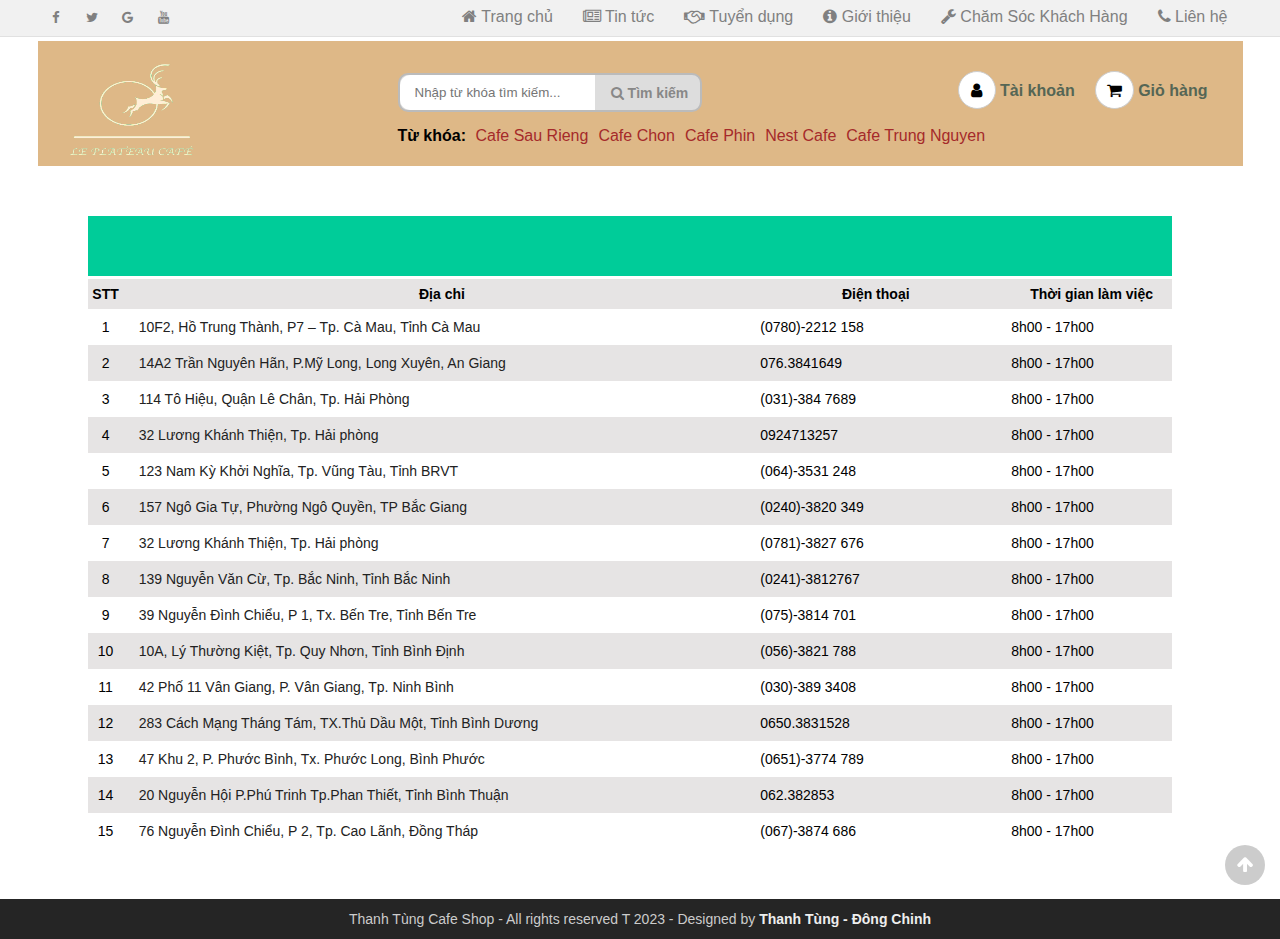
<file: Chamsockhachhang.html>
<!DOCTYPE html>
<html lang="vi">

<head>
    <meta charset="UTF-8">
    <meta name="viewport" content="width=device-width, initial-scale=1.0">
    <meta http-equiv="X-UA-Compatible" content="ie=edge">
    <title>Chăm sóc Khách Hàng - Thanh Tùng</title>
    <link rel="shortcut icon" href="img/favicon.ico" />

    <!-- Load font awesome icons -->
    <link rel="stylesheet" href="https://cdnjs.cloudflare.com/ajax/libs/font-awesome/4.7.0/css/font-awesome.min.css"
        crossorigin="anonymous">

    <!-- our files -->
    <!-- css -->
    <link rel="stylesheet" href="css/style.css">
    <link rel="stylesheet" href="css/topnav.css">
    <link rel="stylesheet" href="css/header.css">
    <link rel="stylesheet" href="css/taikhoan.css">
    <link rel="stylesheet" href="css/footer.css">
    <link rel="stylesheet" href="css/baohanh.css">
    <!-- js -->
    <script src="data/products.js"></script>
    <script src="js/dungchung.js"></script>

    <script>
        window.onload = function () {
            khoiTao();
            // thêm tags (từ khóa) vào khung tìm kiếm
            var tags = ["Cafe Sau Rieng", "Cafe Chon", "Cafe Phin", "Nest Cafe", "Cafe Trung Nguyen"];
            for (var t of tags) addTags(t, "index.html?search=" + t);
        }
    </script>
</head>

<body>

    <script>addTopNav();</script>

    <section style="min-height: 85vh">
        <script>addHeader();</script>

        <table>
            <tr>
                <td colspan="4" class="header-table">
                    <marquee behavior="scroll" direction=left>Các Trung Tâm Nhận Phản Ánh Từ Khách Hàng</marquee>
                </td>
            </tr>
            <tr>
                <th class="col1">STT</th>
                <th class="col2">Địa chỉ</th>
                <th class="col3">Điện thoại</th>
                <th class="col4">Thời gian làm việc</th>
            </tr>

            <script>
                var trungtam = [
                    ["10F2, Hồ Trung Thành, P7 – Tp. Cà Mau, Tỉnh Cà Mau", "(0780)-2212 158", "8h00 - 17h00"],
                    ["14A2 Trần Nguyên Hãn, P.Mỹ Long, Long Xuyên, An Giang", "076.3841649", "8h00 - 17h00"],
                    ["114 Tô Hiệu, Quận Lê Chân, Tp. Hải Phòng", "(031)-384 7689", "8h00 - 17h00"],
                    ["32 Lương Khánh Thiện, Tp. Hải phòng", "0924713257", "8h00 - 17h00"],
                    ["123 Nam Kỳ Khởi Nghĩa, Tp. Vũng Tàu, Tỉnh BRVT", "(064)-3531 248", "8h00 - 17h00"],
                    ["157 Ngô Gia Tự, Phường Ngô Quyền, TP Bắc Giang", "(0240)-3820 349", "8h00 - 17h00"],
                    ["32 Lương Khánh Thiện, Tp. Hải phòng", "(0781)-3827 676", "8h00 - 17h00"],
                    ["139 Nguyễn Văn Cừ, Tp. Bắc Ninh, Tỉnh Bắc Ninh", "(0241)-3812767", "8h00 - 17h00"],
                    ["39 Nguyễn Đình Chiểu, P 1, Tx. Bến Tre, Tỉnh Bến Tre", "(075)-3814 701", "8h00 - 17h00"],
                    ["10A, Lý Thường Kiệt, Tp. Quy Nhơn, Tỉnh Bình Định", "(056)-3821 788", "8h00 - 17h00"],
                    ["42 Phố 11 Vân Giang, P. Vân Giang, Tp. Ninh Bình", "(030)-389 3408", "8h00 - 17h00"],
                    ["283 Cách Mạng Tháng Tám, TX.Thủ Dầu Một, Tỉnh Bình Dương", "0650.3831528", "8h00 - 17h00"],
                    ["47 Khu 2, P. Phước Bình, Tx. Phước Long, Bình Phước", "(0651)-3774 789", "8h00 - 17h00"],
                    ["20 Nguyễn Hội P.Phú Trinh Tp.Phan Thiết, Tỉnh Bình Thuận", "062.382853", "8h00 - 17h00"],
                    ["76 Nguyễn Đình Chiểu, P 2, Tp. Cao Lãnh, Đồng Tháp", "(067)-3874 686", "8h00 - 17h00"]
                ]

                for (var i = 0; i < trungtam.length; i++) {
                    var link = 'https://maps.google.com/maps?q=' + trungtam[i][0];
                    document.write(`
                        <tr>
                            <td class="col1">` + (i + 1) + `</td>
                            <td class="col2"> 
                                <a href="`+ link + `" target="_blank" title="Xem bản đồ">
                                    ` + trungtam[i][0] + `
                                </a>
                            </td>
                            <td class="col3">` + trungtam[i][1] + `</td>
                            <td class="col4">` + trungtam[i][2] + `</td>
                        </tr>
                    `)
                }
            </script>
        </table>

    </section>

    <script>addContainTaiKhoan(); </script>

    <div class="footer">
        <script>addFooter();</script>
    </div>

    <i class="fa fa-arrow-up" id="goto-top-page" onclick="gotoTop()"></i>

</body>

</html>
</file>
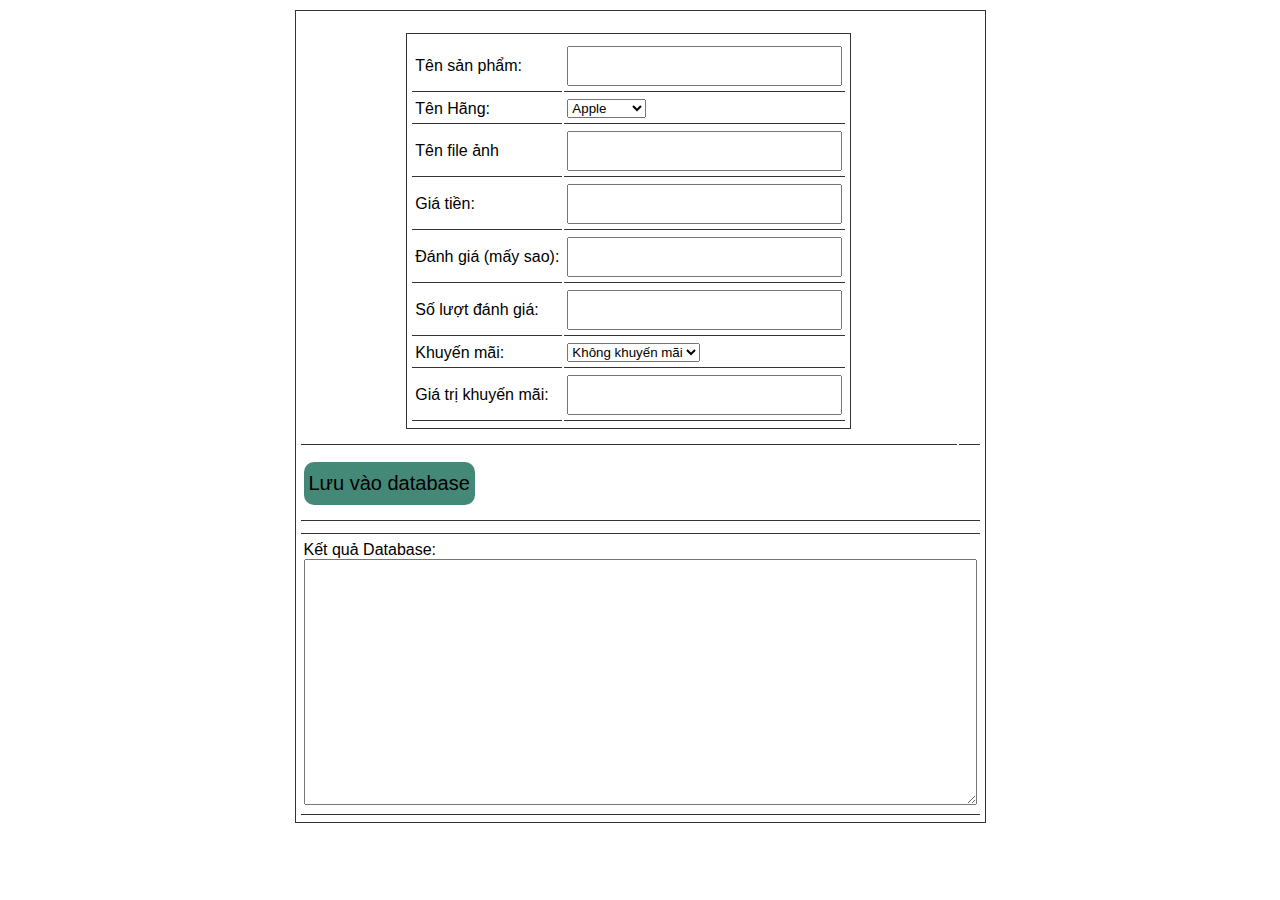
<file: createProductJson.html>
<!DOCTYPE html>
<html lang="en">

<head>
	<meta charset="UTF-8">
	<meta name="viewport" content="width=device-width, initial-scale=1.0">
	<title>Create Product code</title>

	<!-- Load font awesome icons -->
	<link rel="stylesheet" href="https://cdnjs.cloudflare.com/ajax/libs/font-awesome/4.7.0/css/font-awesome.min.css"
	 crossorigin="anonymous">
	<link rel="stylesheet" type="text/css" href="css/style.css">
	<link rel="stylesheet" href="css/header.css">
	<link rel="stylesheet" type="text/css" href="css/home_products.css">

	<script src="data/products.js"></script>
	<script src="js/classes.js"></script>
	<script src="js/dungchung.js"></script>

	<style>
		* { 
			outline: none; 
			font-family: sans-serif; 
		}
		
		table {
			padding: 5px 3px;
			border : 1px solid #333;
			margin: 10px auto;
		}
		td {
			padding: 5px 3px;
			border-bottom: 1pt solid #333;
		}
		input {
			padding: 5px 3px;
			height: 26px;
			font-size: 20px;
		}
		button {
			border-radius: 10px;
			margin: 10px auto;
			font-size: 20px;
			padding: 10px 5px;
			border: none;
			cursor: pointer;
			background: #487;
		}
		button:hover {
			background: #4a7;
		}
		textarea {
			padding: 5px 3px;
			font-size: 16px;
		}
		.homeproduct li {
			width: 250px;
		}
	</style>

	<script>
		// Thêm sản phẩm vào trang
		function addProduct(p, id) {
			promo = new Promo(p.promo.name, p.promo.value); // class Promo
			product = new Product(p.img, p.name, p.price, p.star, p.rateCount, promo); // Class product
			addToWeb(product, id);
		}
		function getResult() {
			var name = document.getElementById('name').value;
			var company = document.getElementById('company').value;
			var img = document.getElementById('img').value;
			var price = document.getElementById('price').value;
			var star = document.getElementById('star').value || 0;
			var rateCount = document.getElementById('rateCount').value || 0;
			var promoName = document.getElementById('promoName').value;
			var promoValue = document.getElementById('promoValue').value;

			if(img.indexOf('http') < 0) {
				img = "img/products/"+ img;	
			}
return {
	"name": name,
	"company": company,
	"img": img,
	"price": price,
	"star": star,
	"rateCount": rateCount,
	"promo": {
		"name": promoName,
		"value": promoValue
	}
};
		}

		function saveToDatabase() {
			var r = getResult();
			if(!r.name || !r.price) {
				alert('Chưa nhập tên hoặc giá tiền');
				return;
			}

			addProduct(r, 'products');
			var textarea = document.getElementById('t_a');
			if(textarea.innerHTML == '')
				textarea.innerHTML += JSON.stringify(r, null, "\t");
			else textarea.innerHTML += ',\n'+JSON.stringify(r, null, "\t");
		}

		function valueChange() {
			document.getElementById('live').innerHTML = '';
			addProduct(getResult(), 'live');
		}

		window.onload = function() {
			var inp = document.getElementsByTagName('input');
			for(var i = 0; i < inp.length; i++) {
				inp[i].onkeyup = valueChange;
			}
			document.getElementById('company').onchange = valueChange;
		}
	</script>

</head>

<body>
	<table>
		<tr>
			<td>
				<table cellpadding="7">
					<tr>
						<td>Tên sản phẩm:</td>
						<td><input id="name" type="text" onchange=""></td>
					</tr>
					<tr>
						<td>Tên Hãng:</td>
						<td>
							<select name="" id="company">
								<option value="Apple">Apple</option>
								<option value="Samsung">Samsung</option>
								<option value="Oppo">Oppo</option>
								<option value="Nokia">Nokia</option>
								<option value="Huawei">Huawei</option>
								<option value="Xiaomi">Xiaomi</option>
								<option value="Realme">Realme</option>
								<option value="Vivo">Vivo</option>
								<option value="Philips">Philips</option>
								<option value="Mobell">Mobell</option>
								<option value="Mobiistar">Mobiistar</option>
								<option value="Itel">Itel</option>
								<option value="Coolpad">Coolpad</option>
								<option value="HTC">HTC</option>
								<option value="Motorola">Motorola</option>
							</select>
						</td>
					</tr>
					<tr>
						<td>Tên file ảnh</td>
						<td><input id="img" type="text"></td>
					</tr>
					<tr>
						<td>Giá tiền:</td>
						<td><input id="price" type="text"></td>
					</tr>
					<tr>
						<td>Đánh giá (mấy sao):</td>
						<td><input id="star" type="text"></td>
					</tr>
					<tr>
						<td>Số lượt đánh giá:</td>
						<td><input id="rateCount" type="text"></td>
					</tr>
					<tr>
						<td>Khuyến mãi:</td>
						<td>
							<select name="km" id="promoName" onchange="valueChange()">
								<option value="">Không khuyến mãi</option>
								<option value="tragop">Trả góp</option>
								<option value="giamgia">Giảm giá</option>
								<option value="moiramat">Mới ra mắt</option>
								<option value="giareonline">Giá rẻ online</option>
							</select>

						</td>
					</tr>
					<tr>
						<td>Giá trị khuyến mãi:</td>
						<td><input id="promoValue" type="text"></td>
					</tr>
				</table>
			</td>

			<td>
				<ul class="homeproduct group flexContain" id="live"></ul>
			</td>
		</tr>
		<tr>
			<td colspan="2">
				<button onclick="saveToDatabase()">Lưu vào database</button>
			</td>
		</tr>
		<tr>
			<td colspan="2">
				<ul class="homeproduct" id="products"></ul>
			</td>
		</tr>
		<tr>
			<td colspan="2">
				<p>Kết quả Database:</p>
				<textarea rows="13" cols="70" id="t_a"></textarea>
			</td>
		</tr>
	</table>

</body>

</html>
</file>
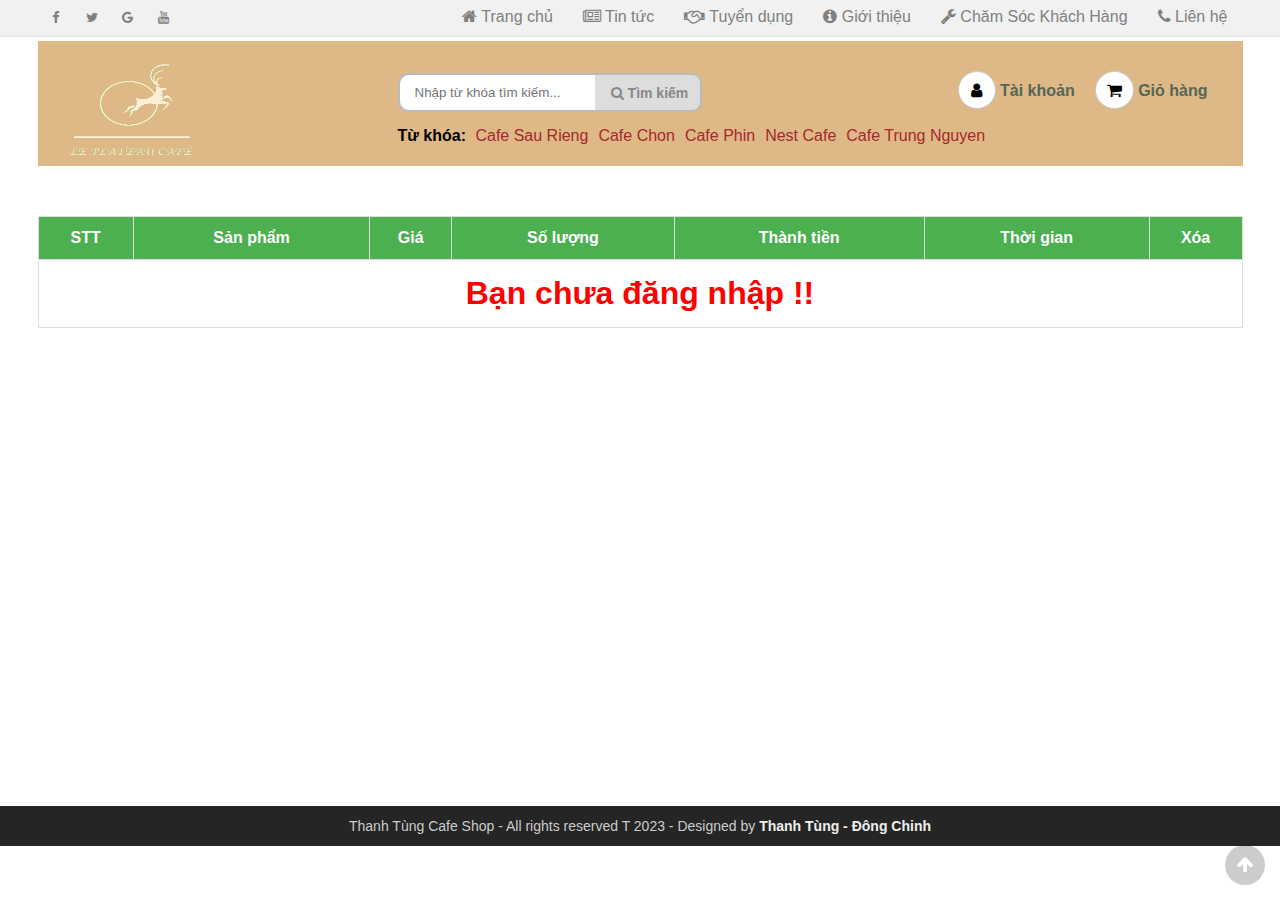
<file: giohang.html>
<!DOCTYPE html>
<html lang="vi">

<head>
	<meta charset="UTF-8">
	<meta name="viewport" content="width=device-width, initial-scale=1.0">
	<meta http-equiv="X-UA-Compatible" content="ie=edge">
	<link rel="shortcut icon" href="img/favicon.ico" />

	<title>Thế giới Cafe</title>

	<!-- Load font awesome icons -->
	<link rel="stylesheet" href="https://cdnjs.cloudflare.com/ajax/libs/font-awesome/4.7.0/css/font-awesome.min.css"
		crossorigin="anonymous">

	<!-- our files -->
	<!-- css -->
	<link rel="stylesheet" href="css/style.css">
	<link rel="stylesheet" href="css/topnav.css">
	<link rel="stylesheet" href="css/header.css">
	<link rel="stylesheet" href="css/taikhoan.css">
	<link rel="stylesheet" href="css/gioHang.css">
	<link rel="stylesheet" href="css/footer.css">
	<!-- js -->
	<script src="data/products.js"></script>
	<script src="js/classes.js"></script>
	<script src="js/dungchung.js"></script>
	<script src="js/giohang.js"></script>

</head>

<body>
	<script> addTopNav(); </script>

	<section style="min-height: 85vh">
		<script> addHeader(); </script>

		<table class="listSanPham"> </table>

	</section> <!-- End Section -->

	<script>
		addContainTaiKhoan();
	</script>

	<div class="footer">
		<script>addFooter();</script>
	</div>

	<i class="fa fa-arrow-up" id="goto-top-page" onclick="gotoTop()"></i>
</body>

</html>
</file>
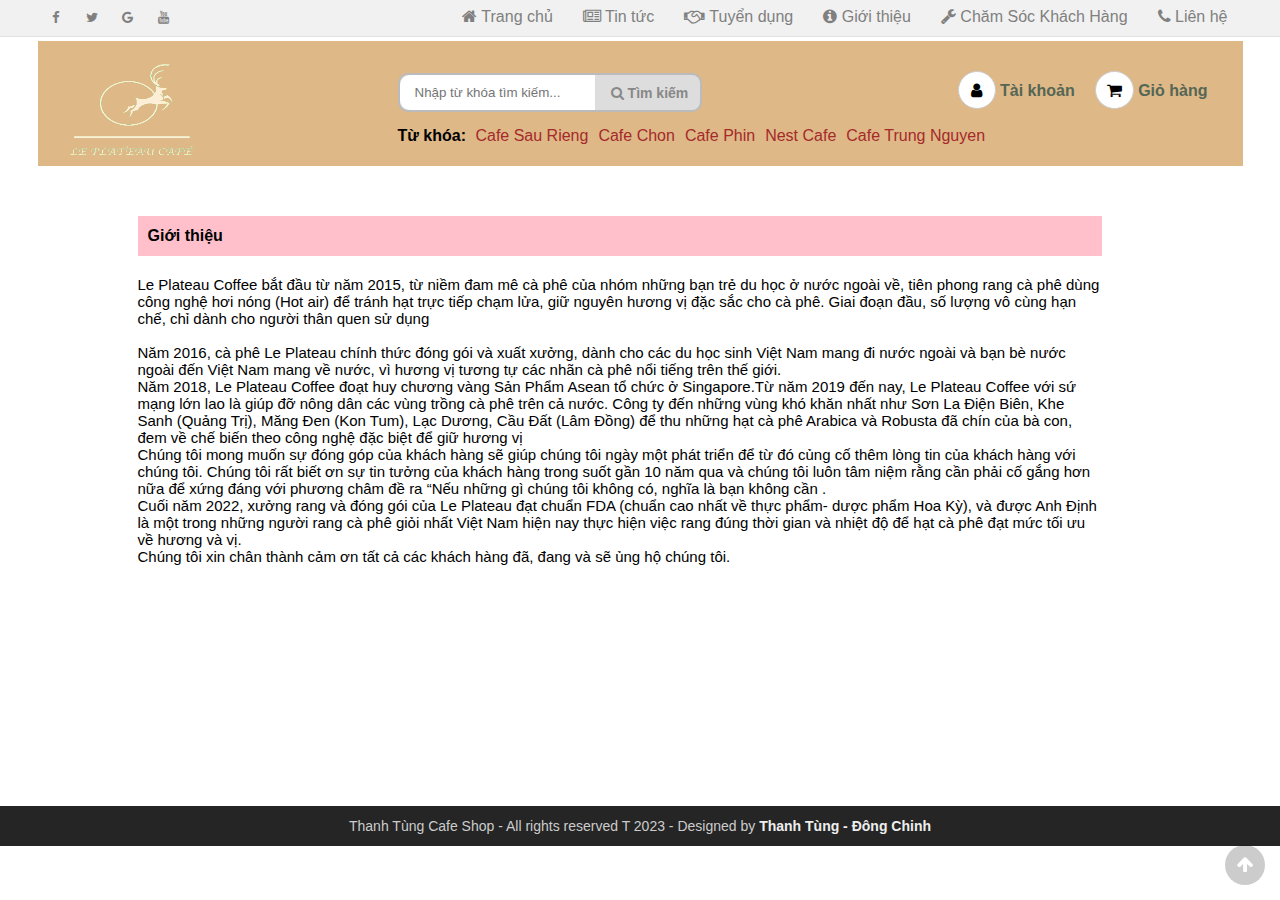
<file: gioithieu.html>
<!DOCTYPE html>
<html lang="vi">

<head>
    <meta charset="UTF-8">
    <meta name="viewport" content="width=device-width, initial-scale=1.0">
    <meta http-equiv="X-UA-Compatible" content="ie=edge">
    <title>Giới thiệu - Thế giới CaFe</title>
    <link rel="shortcut icon" href="img/favicon.ico" />

    <!-- Load font awesome icons -->
    <link rel="stylesheet" href="https://cdnjs.cloudflare.com/ajax/libs/font-awesome/4.7.0/css/font-awesome.min.css"
        crossorigin="anonymous">

    <!-- our files -->
    <!-- css -->
    <link rel="stylesheet" href="css/style.css">
    <link rel="stylesheet" href="css/topnav.css">
    <link rel="stylesheet" href="css/header.css">
    <link rel="stylesheet" href="css/taikhoan.css">
    <link rel="stylesheet" href="css/footer.css">
    <link rel="stylesheet" href="css/gioithieu.css">

    <!-- js -->
    <script src="data/products.js"></script>
    <script src="js/dungchung.js"></script>
    <script>
        window.onload = function () {
            khoiTao();
            // thêm tags (từ khóa) vào khung tìm kiếm
            var tags = ["Cafe Sau Rieng", "Cafe Chon", "Cafe Phin", "Nest Cafe", "Cafe Trung Nguyen"];
            for (var t of tags) addTags(t, "index.html?search=" + t);
        }
    </script>

</head>

<body>
    <script> addTopNav();</script>

    <section style="min-height: 85vh">
        <script> addHeader(); </script>

        <div class="page-gt">
            <h4 class="page-header">
                Giới thiệu
            </h4>
            <div class="page-info">
                <p>Le Plateau Coffee bắt đầu từ năm 2015,
                    từ niềm đam mê cà phê của nhóm những bạn trẻ du học ở nước ngoài về,
                    tiên phong rang cà phê dùng công nghệ hơi nóng (Hot air) để tránh hạt trực tiếp chạm lửa,
                    giữ nguyên hương vị đặc sắc cho cà phê.
                    Giai đoạn đầu, số lượng vô cùng hạn chế, chỉ dành cho người thân quen sử dụng
                </p>
                <br />
                <p>
                    Năm 2016, cà phê Le Plateau chính thức đóng gói và xuất xưởng,
                    dành cho các du học sinh Việt Nam mang đi nước ngoài và bạn bè nước ngoài đến Việt Nam mang về nước,
                    vì hương vị tương tự các nhãn cà phê nổi tiếng trên thế giới.<br />
                    Năm 2018, Le Plateau Coffee đoạt huy chương vàng Sản Phẩm Asean tổ chức ở Singapore.Từ năm 2019
                    đến nay,
                    Le Plateau Coffee với sứ mạng lớn lao là giúp đỡ nông dân các vùng trồng cà phê trên cả nước.
                    Công ty đến những vùng khó khăn nhất như Sơn La Điện Biên, Khe Sanh (Quảng Trị), Măng Đen (Kon Tum),
                    Lạc Dương, Cầu Đất (Lâm Đồng) để thu những hạt cà phê Arabica và Robusta đã chín của bà con, đem về
                    chế biến theo công nghệ đặc biệt để giữ hương vị<br />
                    Chúng tôi mong muốn sự đóng góp của khách hàng sẽ giúp chúng tôi ngày một phát triển để từ đó củng
                    cố thêm lòng tin của khách hàng với chúng tôi. Chúng tôi rất biết ơn sự tin tưởng của khách hàng
                    trong suốt gần 10 năm qua và chúng tôi luôn tâm niệm rằng cần phải cố gắng hơn nữa để xứng đáng với
                    phương châm đề ra “Nếu những gì chúng tôi không có, nghĩa là bạn không cần .<br />
                    Cuối năm 2022, xưởng rang và đóng gói của Le Plateau đạt chuẩn FDA (chuẩn cao nhất về thực phẩm-
                    dược phẩm Hoa Kỳ),
                    và được Anh Định là một trong những người rang cà phê giỏi nhất Việt Nam hiện nay thực hiện việc
                    rang
                    đúng thời gian và nhiệt độ để hạt cà phê đạt mức tối ưu về hương và vị.
                <p></p>
                Chúng tôi xin chân thành cảm ơn tất cả các khách hàng đã, đang và sẽ ủng hộ chúng tôi.
                </p>
            </div>
        </div>
    </section>

    <script> addContainTaiKhoan(); </script>

    <div class="footer">
        <script>addFooter();</script>

    </div>

    <i class="fa fa-arrow-up" id="goto-top-page" onclick="gotoTop()"></i>
</body>

</html>
</file>
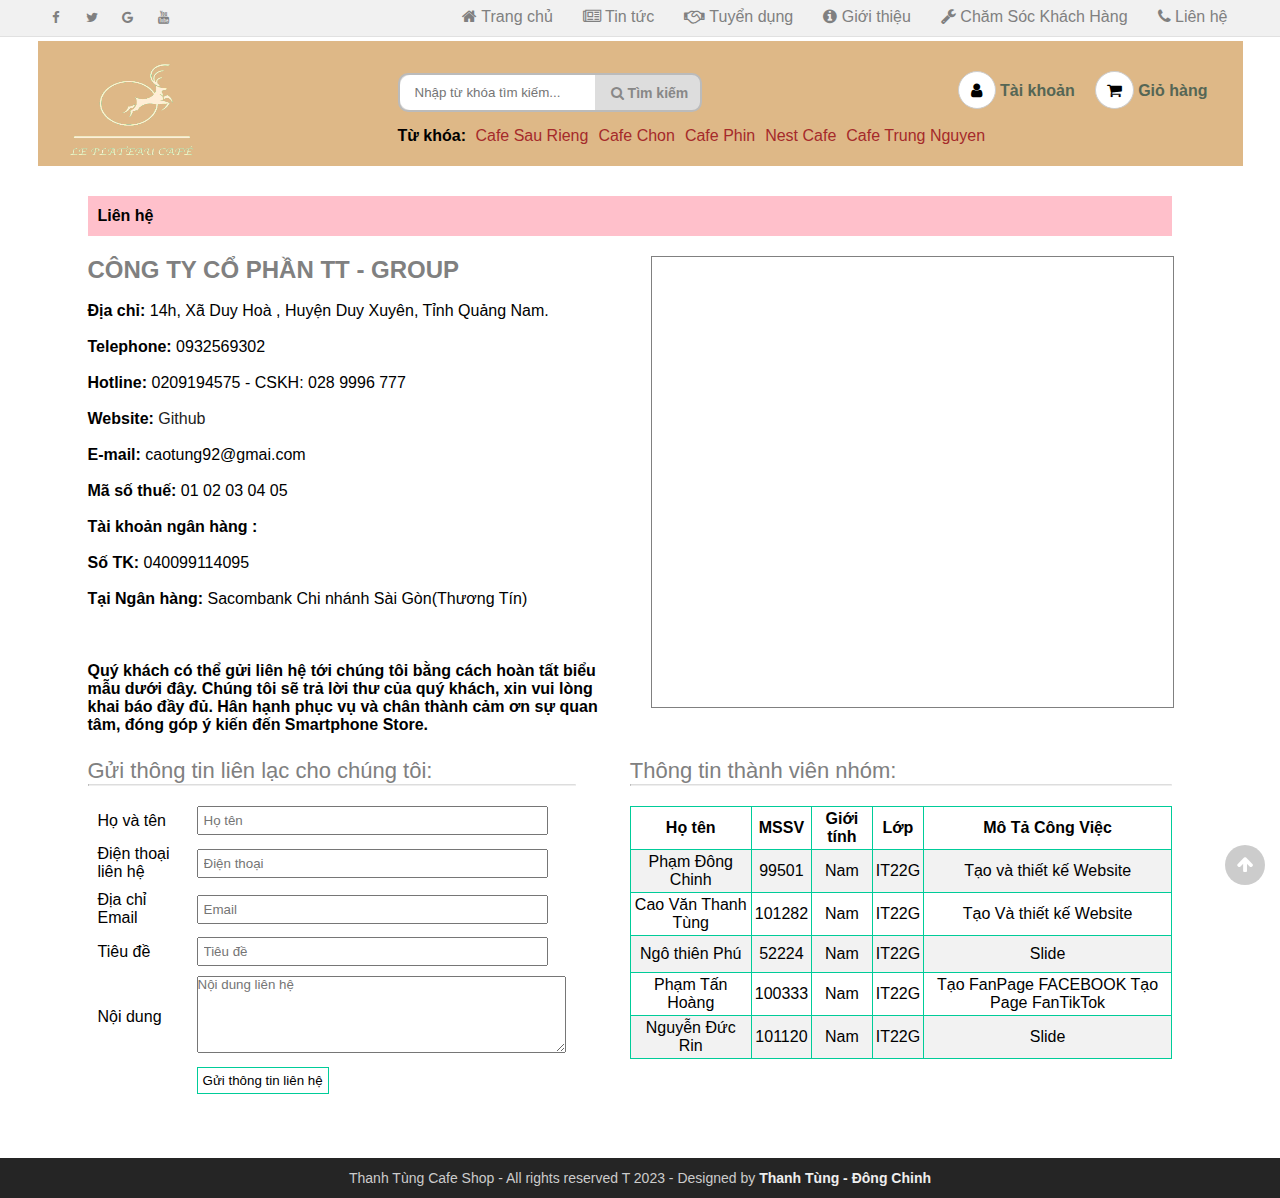
<file: lienhe.html>
<!DOCTYPE html>
<html lang="vi">

<head>
    <meta charset="UTF-8">
    <meta name="viewport" content="width=device-width, initial-scale=1.0">
    <meta http-equiv="X-UA-Compatible" content="ie=edge">
    <title>Liên hệ - Thế giới Cafe</title>
    <link rel="shortcut icon" href="img/favicon.ico" />

    <!-- Load font awesome icons -->
    <link rel="stylesheet" href="https://cdnjs.cloudflare.com/ajax/libs/font-awesome/4.7.0/css/font-awesome.min.css"
        crossorigin="anonymous">

    <!-- our files -->
    <!-- css -->
    <link rel="stylesheet" href="css/style.css">
    <link rel="stylesheet" href="css/topnav.css">
    <link rel="stylesheet" href="css/header.css">
    <link rel="stylesheet" href="css/taikhoan.css">
    <link rel="stylesheet" href="css/footer.css">
    <link rel="stylesheet" href="css/lienhe.css">

    <!-- js -->
    <script src="data/products.js"></script>
    <script src="js/dungchung.js"></script>
    <script src="js/lienhe.js"></script>

</head>

<body>
    <script> addTopNav();</script>

    <section style="min-height: 85vh">
        <script> addHeader(); </script>

        <div class="body-lienhe">
            <div class="lienhe-header">Liên hệ</div>
            <div class="lienhe-info">
                <div class="info-left">
                    <p>
                    <h2 style="color: gray"> CÔNG TY CỔ PHẦN TT - GROUP </h2><br />
                    <b>Địa chỉ:</b> 14h, Xã Duy Hoà , Huyện Duy Xuyên, Tỉnh Quảng Nam.<br /><br />
                    <b>Telephone:</b> 0932569302<br /><br />
                    <b>Hotline:</b> 0209194575 - CSKH: 028 9996 777<br /><br />
                    <b>Website:</b> <a href="https://github.com/HoangTran0410/DoAn_Web1">Github</a> <br /><br />
                    <b>E-mail:</b> caotung92@gmai.com<br /><br />
                    <b>Mã số thuế:</b> 01 02 03 04 05<br /><br />
                    <b>Tài khoản ngân hàng :</b><br /><br />
                    <b>Số TK:</b> 040099114095 <br /><br />
                    <b>Tại Ngân hàng:</b> Sacombank Chi nhánh Sài Gòn(Thương Tín)<br /><br /><br /><br />
                    <b>Quý khách có thể gửi liên hệ tới chúng tôi bằng cách hoàn tất biểu mẫu dưới đây. Chúng tôi
                        sẽ trả lời thư của quý khách, xin vui lòng khai báo đầy đủ. Hân hạnh phục vụ và chân thành
                        cảm ơn sự quan tâm, đóng góp ý kiến đến Smartphone Store.</b>
                    </p>
                </div>
                <div class="info-right">
                    <iframe width="100%" height="450"
                        src="https://maps.google.com/maps?width=100%&amp;height=450&amp;hl=en&amp;coord=10.759660000323064,106.68192160315813&amp;q=273%20An%20D%C6%B0%C6%A1ng%20V%C6%B0%C6%A1ng%20Ph%C6%B0%E1%BB%9Dng%203%20Qu%E1%BA%ADn%205%20H%E1%BB%93%20Ch%C3%AD%20Minh%20700000%2C%20Vi%E1%BB%87t%20Nam+(My%20Business%20Name)&amp;ie=UTF8&amp;t=&amp;z=16&amp;iwloc=B&amp;output=embed"
                        frameborder="0" scrolling="no" marginheight="0" marginwidth="0"><a
                            href="https://www.maps.ie/create-google-map/">Embed
                            Google Map
                        </a>
                    </iframe>
                    <br />
                </div>
            </div>
            <div class="lienhe-info">

                <div class="guithongtin">
                    <p style="font-size: 22px; color: gray">Gửi thông tin liên lạc cho chúng tôi: </p>
                    <hr />
                    <form name="formlh" onsubmit="return nguoidung()">
                        <table cellspacing="10px">
                            <tr>
                                <td>Họ và tên</td>
                                <td><input type="text" name="ht" size="40" maxlength="40" placeholder="Họ tên"
                                        autocomplete="off" required></td>
                            </tr>
                            <tr>
                                <td>Điện thoại liên hệ</td>
                                <td><input type="text" name="sdt" size="40" maxlength="11" minlength="10"
                                        placeholder="Điện thoại" required></td>
                            </tr>
                            <tr>
                                <td>Địa chỉ Email</td>
                                <td><input type="email" name="em" size="40" placeholder="Email" autocomplete="off"
                                        required></td>
                            </tr>
                            <tr>
                                <td>Tiêu đề</td>
                                <td><input type="text" name="tde" size="40" maxlength="100" placeholder="Tiêu đề"
                                        required>
                            </tr>
                            <tr>
                                <td>Nội dung</td>
                                <td><textarea name="nd" rows="5" cols="44" maxlength="500" wrap="physical"
                                        placeholder="Nội dung liên hệ" required></textarea></td>
                            </tr>
                            <tr>
                                <td></td>
                                <td><button type="submit">Gửi thông tin liên hệ</button></td>
                            </tr>
                        </table>
                    </form>
                </div>
                <div class="thongtinnhom">
                    <p style="font-size: 22px; color: gray">Thông tin thành viên nhóm: </p>
                    <hr />
                    <table>
                        <tr>
                            <th>Họ tên</th>
                            <th>MSSV</th>
                            <th>Giới tính</th>
                            <th>Lớp</th>
                            <th>Mô Tả Công Việc</th>
                        </tr>
                        <script>
                            var thongtin = [
                                ["Phạm Đông Chinh", "99501", "Nam", "IT22G", "Tạo và thiết kế Website"],
                                ["Cao Văn Thanh Tùng", "101282", "Nam", "IT22G", "Tạo Và thiết kế Website"],
                                ["Ngô thiên Phú", "52224", "Nam", "IT22G", "Slide"],
                                ["Phạm Tấn Hoàng", "100333", "Nam", "IT22G", "Tạo FanPage FACEBOOK Tạo Page FanTikTok"],
                                ["Nguyễn Đức Rin", "101120", "Nam", "IT22G", "Slide"]
                            ]
                            for (var i = 0; i < thongtin.length; i++) {
                                document.write(
                                    `
                                    <tr>
                                        <td>` +
                                    thongtin[i][0] + `</td>
                                        <td>` +
                                    thongtin[i][1] + `</td>
                                        <td>` +
                                    thongtin[i][2] + `</td>
                                        <td>` +
                                    thongtin[i][3] + `</td>
                                        <td>` +
                                    thongtin[i][4] +
                                    `</td>
                                    </tr>
                                `
                                )
                            }
                        </script>
                    </table>
                </div>

            </div>
        </div>
    </section>

    <script>
        addContainTaiKhoan();
    </script>

    <div class="footer">
        <script>
            addFooter();
        </script>

    </div>

    <i class="fa fa-arrow-up" id="goto-top-page" onclick="gotoTop()"></i>

</body>

</html>
</file>
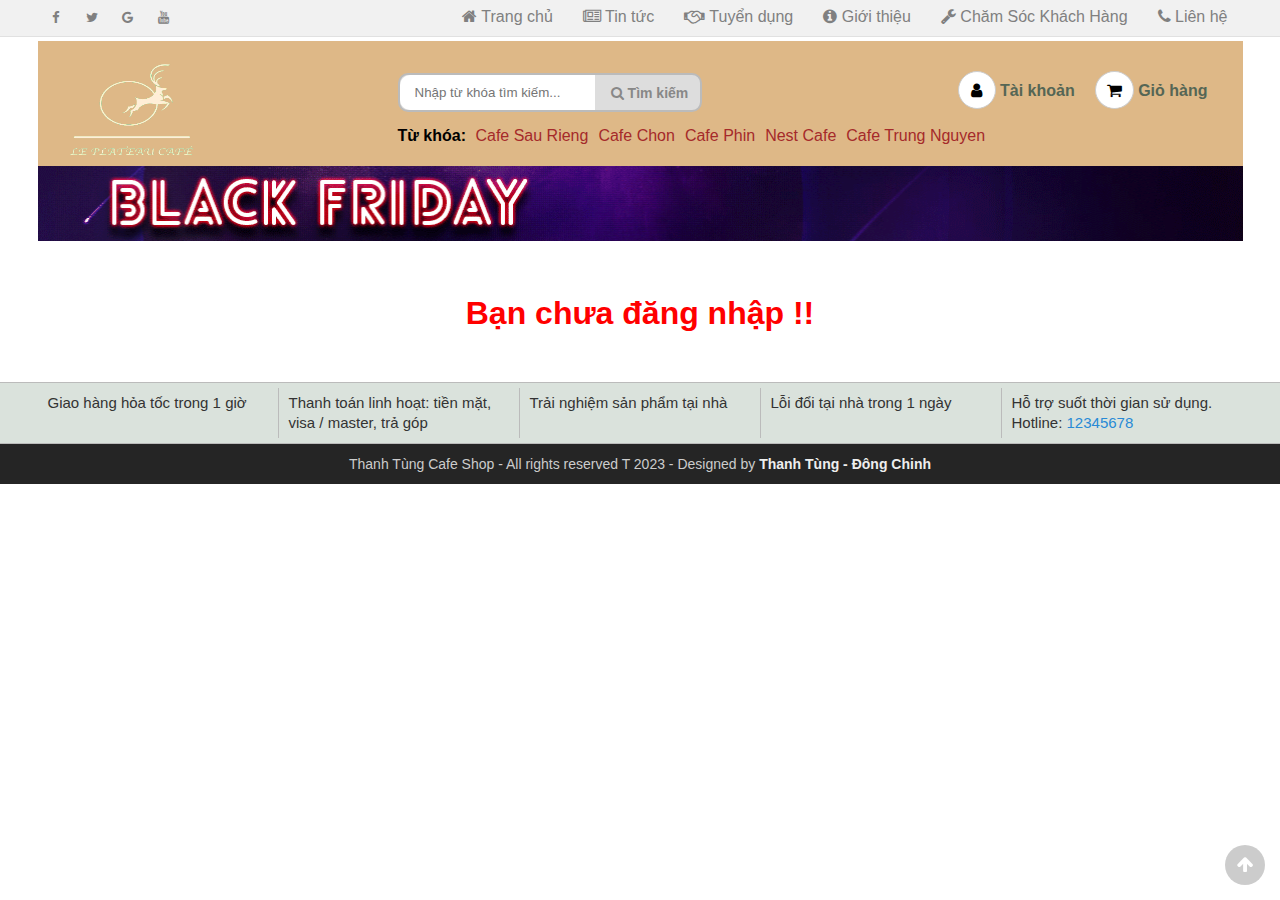
<file: nguoidung.html>
<!DOCTYPE html>
<html lang="vi">

<head>
	<meta charset="UTF-8">
	<meta name="viewport" content="width=device-width, initial-scale=1.0">
	<meta http-equiv="X-UA-Compatible" content="ie=edge">

	<title>Thế giới Cafe</title>
	<link rel="shortcut icon" href="img/favicon.ico" />

	<!-- Load font awesome icons -->
	<link rel="stylesheet" href="https://cdnjs.cloudflare.com/ajax/libs/font-awesome/4.7.0/css/font-awesome.min.css"
		crossorigin="anonymous">

	<script src="js/Jquery/Jquery.min.js"></script>

	<!-- our files -->
	<!-- css -->
	<link rel="stylesheet" href="css/style.css">
	<link rel="stylesheet" href="css/topnav.css">
	<link rel="stylesheet" href="css/header.css">
	<link rel="stylesheet" href="css/taikhoan.css">
	<link rel="stylesheet" href="css/gioHang.css">
	<link rel="stylesheet" href="css/nguoidung.css">
	<link rel="stylesheet" href="css/footer.css">
	<!-- js -->
	<script src="data/products.js"></script>
	<script src="js/classes.js"></script>
	<script src="js/dungchung.js"></script>
	<script src="js/nguoidung.js"></script>

</head>

<body>
	<script> addTopNav(); </script>

	<section>
		<script> addHeader(); </script>
		<img src="img/banners/blackFriday.gif" alt="" style="width: 100%;">

		<div class="infoUser">

		</div>

		<div class="listDonHang"> </div>
	</section> <!-- End Section -->

	<script>
		addContainTaiKhoan(); addPlc();
	</script>

	<div class="footer">
		<script>addFooter();</script>
	</div>

	<i class="fa fa-arrow-up" id="goto-top-page" onclick="gotoTop()"></i>
</body>

</html>
</file>
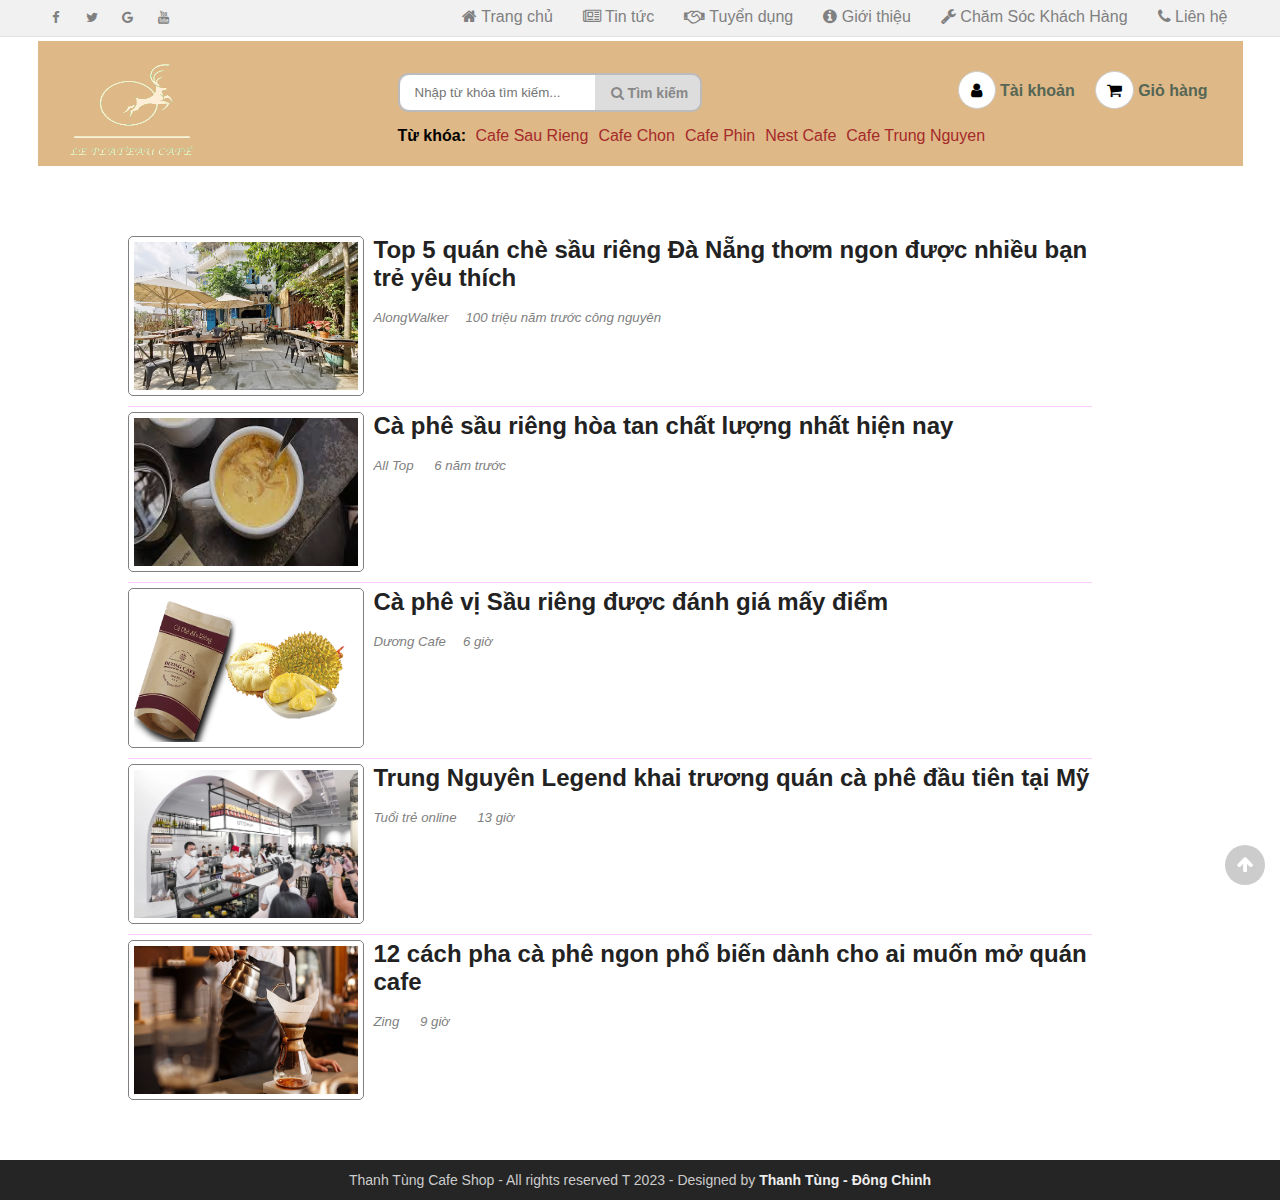
<file: tintuc.html>
<!DOCTYPE html>
<html lang="vi">

<head>
    <meta charset="UTF-8">
    <meta name="viewport" content="width=device-width, initial-scale=1.0">
    <meta http-equiv="X-UA-Compatible" content="ie=edge">
    <title>Tin tức - Thế giới Cafe</title>
    <link rel="shortcut icon" href="img/favicon.ico" />

    <!-- Load font awesome icons -->
    <link rel="stylesheet" href="https://cdnjs.cloudflare.com/ajax/libs/font-awesome/4.7.0/css/font-awesome.min.css"
        crossorigin="anonymous">

    <!-- our files -->
    <!-- css -->
    <link rel="stylesheet" href="css/style.css">
    <link rel="stylesheet" href="css/topnav.css">
    <link rel="stylesheet" href="css/header.css">
    <link rel="stylesheet" href="css/taikhoan.css">
    <link rel="stylesheet" href="css/footer.css">
    <link rel="stylesheet" href="css/tintuc.css">

    <!-- js -->
    <script src="data/products.js"></script>
    <script src="js/dungchung.js"></script>
    <script>
        window.onload = function () {
            khoiTao();
            // thêm tags (từ khóa) vào khung tìm kiếm
            var tags = ["Cafe Sau Rieng", "Cafe Chon", "Cafe Phin", "Nest Cafe", "Cafe Trung Nguyen"];
            for (var t of tags) addTags(t, "index.html?search=" + t);
        }
    </script>

</head>

<body>
    <script> addTopNav();</script>

    <section style="min-height: 85vh">
        <script> addHeader(); </script>

        <div class="body-tintuc">
            <div class="tintuc-info">
                <a href="https://vi.alongwalker.co/top-5-quan-che-sau-rieng-da-nang-thom-ngon-duoc-nhieu-ban-tre-yeu-thich-s86391.html"
                    target="_blank">
                    <img src="img/tintuc/tintuc1.png">
                    <h2>Top 5 quán chè sầu riêng Đà Nẵng thơm ngon được nhiều bạn trẻ yêu thích</h2>
                </a>
                <br />
                <h5>AlongWalker &emsp;100 triệu năm trước công nguyên</h5>
            </div>
            <div class="tintuc-info">
                <a href="https://alltop.vn/all-top/ca-phe-sau-rieng-hoa-tan-chat-luong-nhat-hien-nay-9337"
                    target="_blank">
                    <img src="img/tintuc/tintuc2.png">
                    <h2>Cà phê sầu riêng hòa tan chất lượng nhất hiện nay</h2>
                </a>
                <br />
                <h5>All Top &emsp; 6 năm trước</h5>
            </div>
            <div class="tintuc-info">
                <a href="https://www.duongcafe.com/ban-danh-gia-ca-phe-vi-sau-rieng-duoc-may-diem.html" target="_blank">
                    <img src="img/tintuc/tintuc3.png">
                    <h2>Cà phê vị Sầu riêng được đánh giá mấy điểm</h2>
                </a>
                <br />
                <h5>Dương Cafe&emsp; 6 giờ</h5>
            </div>
            <div class="tintuc-info">
                <a href="https://tuoitre.vn/trung-nguyen-legend-khai-truong-quan-ca-phe-dau-tien-tai-my-20230930094347789.htm"
                    target="_blank">
                    <img src="img/tintuc/tintuc4.png">
                    <h2>Trung Nguyên Legend khai trương quán cà phê đầu tiên tại Mỹ</h2>
                </a>
                <br />
                <h5>Tuổi trẻ online &emsp; 13 giờ</h5>
            </div>
            <div class="tintuc-info" style="border-bottom: 0;">
                <a href="https://www.sapo.vn/blog/cach-pha-ca-phe-ngon" target="_blank">
                    <img src="img/tintuc/tintuc5.png" height="148px" width="224px;">
                    <h2>12 cách pha cà phê ngon phổ biến dành cho ai muốn mở quán cafe</h2>
                </a>
                <br />
                <h5>Zing &emsp; 9 giờ</h5>
            </div>

        </div>

    </section>

    <script> addContainTaiKhoan(); </script>

    <div class="footer">
        <script>addFooter();</script>

    </div>

    <i class="fa fa-arrow-up" id="goto-top-page" onclick="gotoTop()"></i>

</body>

</html>
</file>
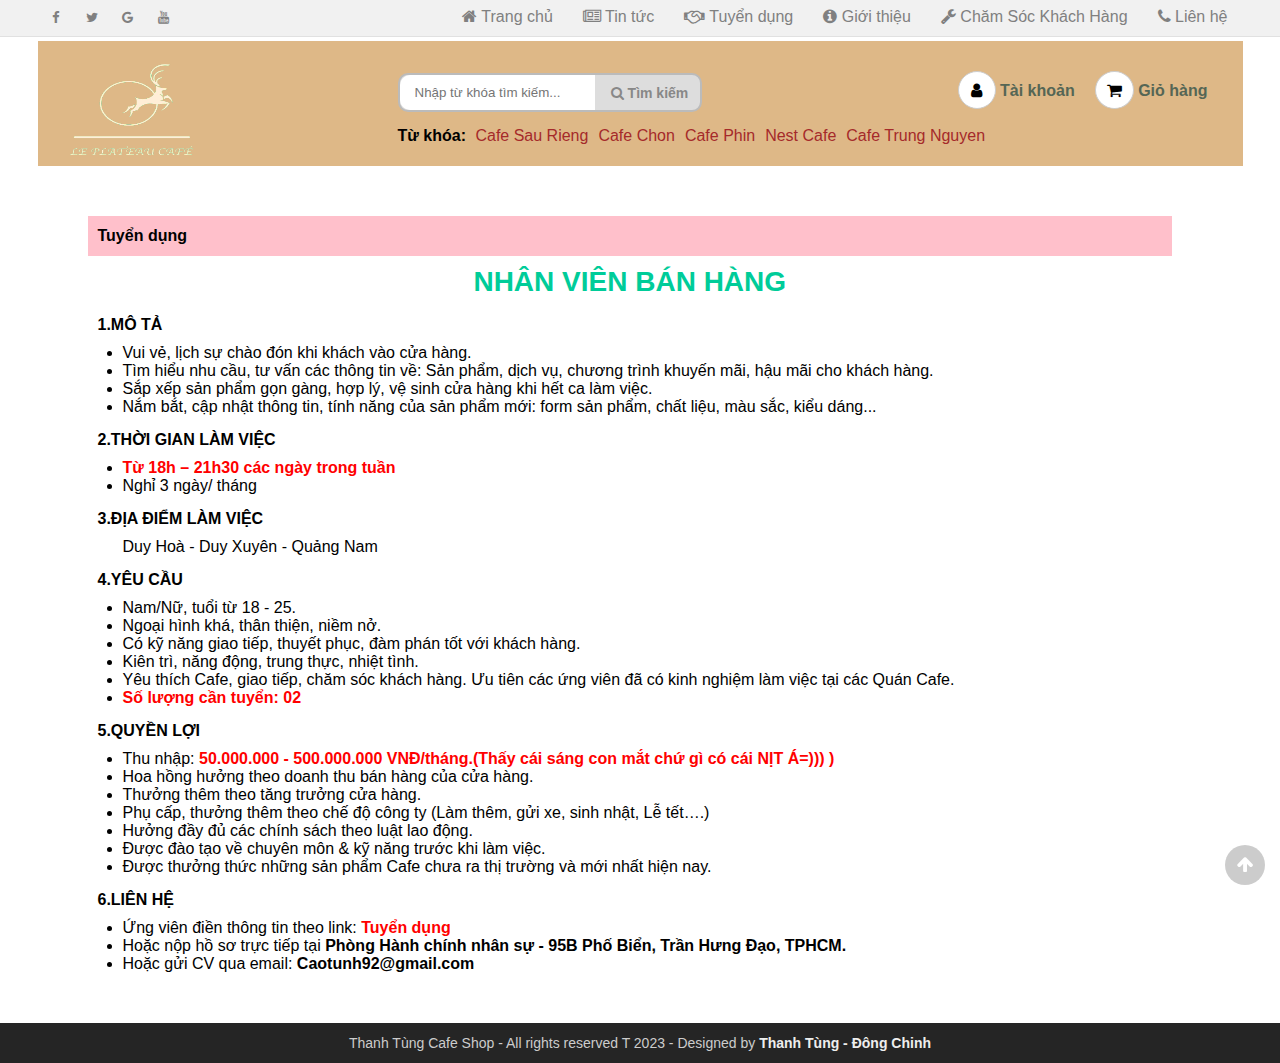
<file: tuyendung.html>
<!DOCTYPE html>
<html lang="en">

<head>
    <meta charset="UTF-8">
    <meta name="viewport" content="width=device-width, initial-scale=1.0">
    <meta http-equiv="X-UA-Compatible" content="ie=edge">
    <title>Tuyển dụng - Quán cafe Thanh Tùng</title>
    <link rel="shortcut icon" href="img/favicon.ico" />

    <!-- Load font awesome icons -->
    <link rel="stylesheet" href="https://cdnjs.cloudflare.com/ajax/libs/font-awesome/4.7.0/css/font-awesome.min.css"
        crossorigin="anonymous">

    <!-- our files -->
    <!-- css -->
    <link rel="stylesheet" href="css/style.css">
    <link rel="stylesheet" href="css/topnav.css">
    <link rel="stylesheet" href="css/header.css">
    <link rel="stylesheet" href="css/taikhoan.css">
    <link rel="stylesheet" href="css/footer.css">
    <link rel="stylesheet" href="css/tuyendung.css">

    <!-- js -->
    <script src="data/products.js"></script>
    <script src="js/dungchung.js"></script>
    <script>
        window.onload = function () {
            khoiTao();
            // thêm tags (từ khóa) vào khung tìm kiếm
            var tags = ["Cafe Sau Rieng", "Cafe Chon", "Cafe Phin", "Nest Cafe", "Cafe Trung Nguyen"];
            for (var t of tags) addTags(t, "index.html?search=" + t);
        }
    </script>

</head>

<body>
    <script> addTopNav();</script>

    <section style="min-height: 85vh">
        <script> addHeader(); </script>

        <div class="body-tuyendung">
            <div class="tuyendung-header">Tuyển dụng</div>
            <div class="tuyendung-info">
                <h1 class="tieude">NHÂN VIÊN BÁN HÀNG</h1><br />

                <b>1.MÔ TẢ</b>
                <ul class="tuyendung-noidung">
                    <li>Vui vẻ, lịch sự chào đón khi khách vào cửa hàng.</li>
                    <li>
                        Tìm hiểu nhu cầu, tư vấn các thông tin về: Sản phẩm, dịch vụ, chương trình khuyến mãi, hậu mãi
                        cho khách hàng.
                    </li>
                    <li>Sắp xếp sản phẩm gọn gàng, hợp lý, vệ sinh cửa hàng khi hết ca làm việc.</li>
                    <li>Nắm bắt, cập nhật thông tin, tính năng của sản phẩm mới: form sản phẩm, chất liệu, màu sắc, kiểu
                        dáng...</li>
                </ul>

                <b>2.THỜI GIAN LÀM VIỆC</b>
                <ul class="tuyendung-noidung">
                    <li><span>Từ 18h – 21h30 các ngày trong tuần</span></li>
                    <li>Nghỉ 3 ngày/ tháng</li>
                </ul>

                <b>3.ĐỊA ĐIỂM LÀM VIỆC</b>
                <ul class="tuyendung-noidung">
                    <span>Duy Hoà - Duy Xuyên - Quảng Nam</span>
                </ul>

                <b>4.YÊU CẦU</b>
                <ul class="tuyendung-noidung">
                    <li>Nam/Nữ, tuổi từ 18 - 25.</li>
                    <li>Ngoại hình khá, thân thiện, niềm nở.</li>
                    <li>Có kỹ năng giao tiếp, thuyết phục, đàm phán tốt với khách hàng.</li>
                    <li>Kiên trì, năng động, trung thực, nhiệt tình.</li>
                    <li>Yêu thích Cafe, giao tiếp, chăm sóc khách hàng. Ưu tiên các ứng viên
                        đã có kinh nghiệm làm việc tại các Quán Cafe.</li>
                    <li><span>Số lượng cần tuyển: 02</span></li>
                </ul>

                <b>5.QUYỀN LỢI</b>
                <ul class="tuyendung-noidung">
                    <li>Thu nhập: <span>50.000.000 - 500.000.000 VNĐ/tháng.(Thấy cái sáng con mắt chứ gì có cái NỊT
                            Á=)))
                            )</span></li>
                    <li>Hoa hồng hưởng theo doanh thu bán hàng của cửa hàng.</li>
                    <li>Thưởng thêm theo tăng trưởng cửa hàng.</li>
                    <li>Phụ cấp, thưởng thêm theo chế độ công ty (Làm thêm, gửi xe, sinh nhật, Lễ tết….)</li>
                    <li>Hưởng đầy đủ các chính sách theo luật lao động.</li>
                    <li>Được đào tạo về chuyên môn & kỹ năng trước khi làm việc.</li>
                    <li>Được thưởng thức những sản phẩm Cafe chưa ra thị trường và mới nhất hiện nay.</li>
                </ul>

                <b>6.LIÊN HỆ</b>
                <ul class="tuyendung-noidung">
                    <li>Ứng viên điền thông tin theo link:
                        <a href="https://docs.google.com/forms/d/e/1FAIpQLSdNjF8wP7v7ocBDVRUFGqRCHrV0lNPky33Sn3GXVgSVYe7dMA/viewform"
                            target="_blank">
                            <span>Tuyển dụng</span>
                        </a>
                    </li>
                    <li>Hoặc nộp hồ sơ trực tiếp tại <b>Phòng Hành chính nhân sự - 95B Phố Biển, Trần Hưng Đạo,
                            TPHCM.</b></li>
                    <li>Hoặc gửi CV qua email:<b> Caotunh92@gmail.com</b></li>
                </ul>
            </div>
        </div>

    </section>

    <script> addContainTaiKhoan() </script>

    <div class="footer">
        <script>addFooter();</script>

    </div>

    <i class="fa fa-arrow-up" id="goto-top-page" onclick="gotoTop()"></i>
</body>

</html>
</file>
<file: css/style.css>
* {
    margin: 0;
    padding: 0;
    outline: none;
    font-family: Arial, Helvetica, sans-serif;
}

body,
html {
    min-width: 1024px;

}

a {
    text-decoration: none;
    color: #222;
}

.clear {
    clear: both;
    line-height: 0;
}

/* căn giữa section, và set độ rộng lớn nhất là 1200px */
section {
    max-width: 1205px;
    margin: 0 auto;
}

hr {
    color: #ddd;
    background-color: #ddd;
    border-top: 1px solid #ddd;
}

.flexContain {
    display: -webkit-box;
    display: -ms-flexbox;
    display: flex;
    -ms-flex-wrap: wrap;
    flex-wrap: wrap;
    -webkit-box-orient: horizontal;
    -webkit-box-direction: normal;
    -ms-flex-direction: row;
    flex-direction: row;
    -webkit-box-pack: center;
    -ms-flex-pack: center;
    justify-content: center;
}

/* Use for auto clear float */
/* ====== https://css-tricks.com/snippets/css/clear-fix/ ======== */
.group:before,
.group:after {
    content: "";
    display: table;
}

.group:after {
    clear: both;
}

.group {
    zoom: 1;
    /* For IE 6/7 (trigger hasLayout) */
}

/* =========   Alert ===============*/
#alert {
    z-index: 200; /* luôn trên cùng (đè lên những thứ khác) */
    display: block;
    position: fixed;
    bottom: 40px;
    right: 5px;
    padding: 20px;
    background-color: #111;
    opacity: 0;
    color: white;
    font-weight: bold;
    -webkit-transition: 0.3s;
    -o-transition: 0.3s;
    transition: 0.3s;
}

#closebtn {
    margin-left: 15px;
    color: white;
    font-weight: bold;
    float: right;
    font-size: 22px;
    line-height: 20px;
    -webkit-transition: 0.3s;
    -o-transition: 0.3s;
    transition: 0.3s;
}

/* ===== End clear float ====== */

#goto-top-page {
    position: fixed;
    bottom: 15px;
    right: 15px;
    z-index: 100;
    background: rgba(0, 0, 0, .2);
    color: #fff;
    font-size: 18px;
    border-radius: 50%;
    width: 40px;
    height: 40px;
    line-height: 40px;
    text-align: center;
    cursor: pointer;
    transition-duration: .2s;
}
#goto-top-page:hover {
    background: rgba(0, 0, 0, .7);
    width: 50px;
    height: 50px;
    line-height: 50px;
}

/* ========= ScrollBar ============ */
::-webkit-scrollbar {
    width: .7em;
    height: .7em;
}

::-webkit-scrollbar-track {
    background: #eee;
}

::-webkit-scrollbar-thumb {
    background: #999;
}

::-webkit-scrollbar-thumb:hover {
    background: #bbb;
}

/* ==================== css thêm , chưa sử dụng ========================= */
/* tooltip https://www.w3schools.com/howto/tryit.asp?filename=tryhow_js_copy_clipboard2 */
.tooltip {
    position: absolute;
    display: inline-block;
    bottom: 5px;
    right: 5px;
}

.tooltip .tooltiptext {
    visibility: hidden;
    width: 140px;
    background-color: #555;
    color: #fff;
    text-align: center;
    border-radius: 6px;
    padding: 5px;
    position: absolute;
    z-index: 21;
    bottom: 150%;
    left: 50%;
    margin-left: -75px;
    opacity: 0;
    transition: opacity 0.3s;
}

.tooltip .tooltiptext::after {
    content: "";
    position: absolute;
    top: 100%;
    left: 50%;
    margin-left: -5px;
    border-width: 5px;
    border-style: solid;
    border-color: #555 transparent transparent transparent;
}

.tooltip:hover .tooltiptext {
    visibility: visible;
    opacity: 1;
}

/* animation ping from thegioididong */
.dot {
    width: 10px;
    height: 10px;
    background-color: #f33;
    border-radius: 100%;
    display: block;
}

.dot .ping {
    border: 1px solid #f33;
    width: 10px;
    height: 10px;
    opacity: 1;
    background-color: rgba(238, 46, 36, .2);
    border-radius: 100%;
    -webkit-animation-duration: 1.25s;
    animation-duration: 1.25s;
    -webkit-animation-name: sonar;
    animation-name: sonar;
    -webkit-animation-iteration-count: infinite;
    animation-iteration-count: infinite;
    -webkit-animation-timing-function: linear;
    animation-timing-function: linear;
    display: block;
    margin: -1px 0 0 -1px;
}

@keyframes sonar {
    0% {
        opacity: 1;
        -webkit-transform: scale(1);
        transform: scale(1)
    }

    100% {
        -webkit-transform: scale(3);
        transform: scale(3);
        opacity: 0
    }
}
</file>
<file: css/topnav.css>
/* Top Navigation */
	.top-nav {
		display: inline-block;
		background: #f1f1f1;
		width: 100%;
		border-bottom: 1px #e1e1e1 solid;
	}

	/* Social Icon */
		.social-top-nav {
			float: left;
			display: table;
		}
		.social-top-nav a {
			display: table-cell;
			padding: 5px;
			text-align: center;
			font-size: 13px;
			height: 2em;
			width: 2em;
			line-height: 2em;
			color: gray;
			background-color: #f1f1f1;
			transition-duration: .2s;
		}
		/* hightlight icon fb, google, youtube .... when hover */
		.social-top-nav a:hover { color: #fff; }
		.fa-facebook:hover { background: #3B5998; }
		.fa-twitter:hover { background: #55ACEE; }
		.fa-google:hover { background: #dd4b39; }
		.fa-youtube:hover { background: #bb0000; }
	/* ======= End Social Icon ======= */

	/* Quick link */
		.top-nav-quicklink {
			float: right;
		}
		.top-nav-quicklink li {
			display: inline-block;
			font-size: 1em;
			color: gray;
		}
		.top-nav-quicklink li a {
			display: block;
			color: gray;
			padding: 8px 15px;
			transition-duration: .15s;
		}
		.top-nav-quicklink li a:hover {
			padding-top: 4px; 
			border-bottom: 4px solid #000;
			color: #000;
		}
		.top-nav-quicklink li a:hover i {
			color: Dodgerblue;
		}
	/* ======= End quick link ======= */
/* ======= End Top navigation ======= */
</file>
<file: css/header.css>
/* Header */
.header {
	position: sticky;
	position: -webkit-sticky;
	top: 0;
	z-index: 12;
	background-color: burlywood;
	padding: 15px 20px 30px 0;
	border: gray 1,2px solid;
	
}

/* Logo */
.header .logo {
	width: 250px;
	height: 80px;
	float: left;
	transition-duration: .1s;
}

.header .logo:hover {
	transform: scale(1.05)
}

.header .logo img {
	width: 75%;
	height: 180%;
	vertical-align: middle;
	position: relative;
	top: -15px;
}

/* ======= End logo ======== */

/* Content */
.header .content {
	position: relative;
	Top:15px;
	/* tru width cua logo */
	width: calc(100% - 250px);
	float: left;
}

/* Search */
.search-header {
	float: left;
	position: relative;
	left: 90px;
	top:2px;
}


form.input-search {
	margin-left: 20px;
	background: #ddd;
	border: 2px solid #bbb;
	border-radius: 10px;
	height: 35px;
	width: 300px;
	/* điều chỉnh width của ô tìm kiếm trên header ở đây */
}

.input-search input {
	float: left;
	padding-left: 15px;
	border: none;
	border-radius: 10px 0 0 10px;
	height: 100%;
	width: calc(100% - 100px - 20px);
	/* 100 la width button, 20 la padding button */
}

.input-search button {
	float: right;
	font-size: 14px;
	font-weight: bold;
	padding: 0 10px;
	color: #888;
	background: none;
	width: 100px;
	height: 100%;
	border: none;
	cursor: pointer;
	-webkit-transition-duration: .3s;
	-o-transition-duration: .3s;
	transition-duration: .3s;
}

.input-search button:hover {
	color: #000;
}

.tags {
	margin: 5px 0 0 20px;
	font-size: 16px;
	padding-top: 10px;
}

.tags a {
	color: brown;
	padding: 0 5px;
}

.tags a:hover {
	color: black;
	text-decoration: underline;
}

/* W3 school autocomplete */
.autocomplete {
	/*the container must be positioned relative:*/
	position: relative;
	height: 100%;
}

.autocomplete-items {
	position: absolute;
	border: 1px solid #d4d4d4;
	border-bottom: none;
	border-top: none;
	z-index: 99;
	/*position the autocomplete items to be the same width as the container:*/
	top: 100%;
	left: 0;
	right: 0;
}

.autocomplete-items div {
	padding: 10px;
	cursor: pointer;
	background-color: #fff;
	border-bottom: 1px solid #d4d4d4;
}

.autocomplete-items div:hover {
	/*when hovering an item:*/
	background-color: #e9e9e9;
}

.autocomplete-active {
	/*when navigating through the items using the arrow keys:*/
	background-color: DodgerBlue !important;
	color: #ffffff;
}

/* End auto complete */
/* ======= End search ========== */

/* Tools Member */
.tools-member {
	float: right;
	display: table;
	margin-left: 10px;
	font-size: 14px;
}

.tools-member a {
	position: relative;
	padding: 5px 0;
	text-align: center;
	font-size: 16px;
	font-weight: bold;
	color: #565;
	cursor: pointer;
}

.tools-member a:hover>i {
	border: 1px solid #fff;
	background-color: rgb(161, 161, 161);
	color: #fff;
}

.tools-member i {
	/* icon */
	padding: 10px;
	border-radius: 50%;
	border: 1px solid #ccc;
	background-color: #fff;
	color: #000;
	-webkit-transition: 0.2s;
	-o-transition: 0.2s;
	transition: 0.2s;
}

.tools-member .fa-user {
	padding: 10px 12.5px;
}

.tools-member .fa-shopping-cart {
	padding: 10px 11px;
}

/* Member */
.member {
	position: relative;
	float: left;
	display: table-cell;
}

.member:hover>.menuMember {
	z-index: 20;
	transform: translateX(-40%) scale(1);
}

.member .menuMember {
	position: absolute;
	left: 0;
	text-align: center;
	border-radius: 5px;
	background-color: #eee;
	min-width: 170px;
	transition-duration: .15s;
	transform: translateX(-40%) scale(0);
}

.member .menuMember a {
	display: block;
	padding: 10px 0;
}

.member .menuMember a:hover {
	background-color: #888;
	color: #eee;
}

.member .hide {
	display: none;
}

/* ======= End Member ======= */

/* Cart */
.cart {
	float: left;
	display: table-cell;
	/* border-left: 1px solid #bbb; */
	margin: 0 15px;
	padding-left: 5px;
}

.cart-number {
	position: absolute;
	left: 1.4em;
	bottom: -1em;
	font-weight: bold;
	font-size: 1em;
	color: red;
	border-radius: 50%;
	width: 2em;
	height: 2em;
	line-height: 2em;
	text-align: center;
}

.cart .cart-number {
	transition-duration: .4s;
}

/* ======= End Cart ======== */

/* Check Order - Đã loại bỏ */
.check-order {
	float: left;
	display: table-cell;
	border-left: 1px solid #bbb;
	margin-left: 5px;
	padding-left: 5px;
}

/* ======= End Check Order ======= */
/* ======= End Tools Member ======= */
/* ======= End Content ========= */
/* ======= End header ======== */
</file>
<file: css/taikhoan.css>
.containTaikhoan {
  position: fixed;
  top: 0;
  left: 0;
  width: 100%;
  height: 100%;
  overflow-y: auto;
  z-index: 14;
  background-color: rgba(44, 69, 88, 0.9);
  transition: .2s ease;
  transform: scale(0);
  /* ẩn đi lúc vào web */
}

.containTaikhoan .close {
  /* nút tắt form */
  position: fixed;
  top: 5px;
  right: 5px;
  font-size: 3rem;
  width: 1em;
  height: 1em;
  line-height: 1em;
  text-align: center;
  color: #aaa;
  cursor: pointer;
  transition: .2s ease;
}

.containTaikhoan .close:hover {
  color: #fff;
  background-color: #f33;
  border-radius: 50%;
}

.taikhoan {
  background: rgba(19, 35, 47, 0.9);
  padding: 40px;
  max-width: 600px;
  margin: 30px auto;
  border-radius: 4px;
  box-shadow: 0 4px 10px 4px rgba(19, 35, 47, 0.3);
  font-family: Arial, Helvetica, sans-serif;
}

.taikhoan,
.taikhoan * {
  box-sizing: border-box;
  /* box sizing cho .taikhoan và mọi thằng trong .taikhoan */
}

.taikhoan a {
  text-decoration: none;
  color: #1ab188;
  transition: .5s ease;
}

.taikhoan a:hover {
  color: #179b77;
}

.tab-group {
  /* khung chọn log in, sign up */
  list-style: none;
  padding: 0;
  margin: 0 0 40px 0;
}

.tab-group:after {
  /* sửa lỗi mất height do float */
  content: "";
  display: table;
  clear: both;
}

.tab-group li a {
  /* nút Đăng nhập - Đăng kí */
  display: block;
  padding: 15px;
  background: rgba(160, 179, 176, 0.25);
  color: #a0b3b0;
  font-size: 20px;
  float: left;
  width: 50%;
  text-align: center;
  cursor: pointer;
  transition: .5s ease;
}

.tab-group li a:hover {
  background: #179b77;
  color: #ffffff;
}

.tab-group .active a {
  background: #1ab188;
  color: #ffffff;
}

.tab-content>div {
  display: block;
}

.tab-content>div:last-child {
  display: none;
  /* ẩn signup (last-child của tab-content) lúc mới vào web */
}

.taikhoan h1 {
  text-align: center;
  color: #ffffff;
  font-weight: 300;
  margin: 0 0 40px;
}

.taikhoan label {
  position: absolute;
  -webkit-transform: translateY(6px);
  transform: translateY(6px);
  left: 13px;
  color: rgba(255, 255, 255, 0.5);
  transition: all 0.25s ease;
  -webkit-backface-visibility: hidden;
  backface-visibility: hidden;
  /* https://www.w3schools.com/cssref/playit.asp?filename=playcss_backface-visibility */
  pointer-events: none;
  /* kiến label không thể ấn => ấn vào input sẽ ko bị vướng label */
  font-size: 22px;
}

.taikhoan label .req {
  /* dấu sao * */
  margin: 2px;
  color: #1ab188;
}

.taikhoan label.active {
  /* dịch chuyển label lên, khi focus vào input */
  -webkit-transform: translateY(-25px);
  transform: translateY(-25px);
  left: 2px;
  font-size: 17px;
}

.taikhoan label.active .req {
  /* khi dịch chuyển label thì cùng lúc ẩn dấu sao đi */
  opacity: 0;
}

.taikhoan label.highlight {
  /* đổi màu label đc dịch lên */
  color: #ffffff;
}

.taikhoan input,
.taikhoan textarea {
  font-size: 22px;
  display: block;
  width: 100%;
  height: 100%;
  padding: 5px 10px;
  background: none;
  background-image: none;
  border: 1px solid #a0b3b0;
  color: #ffffff;
  border-radius: 0;
  transition: border-color .25s ease, box-shadow .25s ease;
}

.taikhoan input:focus,
.taikhoan textarea:focus {
  outline: 0;
  border-color: #1ab188;
}

.taikhoan textarea {
  border: 2px solid #a0b3b0;
  resize: vertical;
}

.field-wrap {
  position: relative;
  margin-bottom: 40px;
}

.top-row:after {
  content: "";
  display: table;
  clear: both;
}

.top-row>div {
  float: left;
  width: 48%;
  margin-right: 4%;
}

.top-row>div:last-child {
  margin: 0;
}

.taikhoan .button {
  border: 0;
  outline: none;
  border-radius: 0;
  padding: 15px 0;
  font-size: 2rem;
  /* https://www.w3schools.com/cssref/css_units.asp */
  font-weight: 600;
  text-transform: uppercase;
  letter-spacing: .1em;
  /* khoảng cách giữa các kí tự */
  background: #1ab188;
  color: #ffffff;
  transition: all 0.5s ease;
  -webkit-appearance: none;
  cursor: pointer;
}

.taikhoan .button:hover,
.button:focus {
  background: #179b77;
}

.taikhoan .button-block {
  display: block;
  width: 100%;
}

.taikhoan .forgot {
  margin-top: -20px;
  text-align: right;
}
</file>
<file: css/footer.css>
/* Plc */
.plc {
	background: #dae2dc;
	/* overflow: hidden; */
	font-size: 15px;
	color: #333;
	border-top: 1px solid #bbb;
	border-bottom: 1px solid #bbb;
}

.plc ul {
	width: 100%;
}

.plc li {
	width: 20%;
	display: inline-block;
	box-sizing: border-box;
	padding: 5px 10px;
	line-height: 20px;
	border-right: solid 1px #bbb;
	margin: 5px 0;
}

.plc li:last-child {
	border-right: none;
}

/* ============= Footer ============= */
.footer {
	position: relative;
	/* height: 40px; */
	width: 100%;
	background: #476;
}

.copy-right {
	/* position: absolute; */
	/* bottom: 0; */
	width: 100%;
	text-align: center;
	line-height: 40px;
	font-size: 14px;
	color: #ccc;
	background-color: #252525;
}

.copy-right a {
	color: #ccc;
	transition: .2s ease;
}

.copy-right a:hover {
	color: #fff;
}

/* ======= End Footer ======== */
</file>
<file: css/baohanh.css>
table {
	border-collapse: collapse;
	margin: 50px;
	width: 90%;
	height: 100%;
	font-size: 14px;
}

td a {
	display: block;
	margin-left: 5px;
	padding: 10px 0;
	transition-duration: .2s; 
}

td a:hover {
	color: red;
	margin-left: 10px;
	text-decoration: underline;
}

/* những tr chẵn sẽ có màu khác */
tr:nth-of-type(even) {background-color: #e6e4e4;}

.header-table marquee {
	height: 60px;
	line-height: 60px;
	text-align: center;
	font-size: 25px;
	font-weight: bold;
	background: #0C9;
}

.col1 {
	text-align: center;
	width: 3%;
	height: 30px;
}

.col2 {
	padding-left: 10px;
	width: 52%;
}

.col3 {
	padding-left: 10px;
	width: 20%
}

.col4 {
	padding-left: 20px;
	width: 15%;
}
</file>
<file: css/home_products.css>
#khongCoSanPham {
	opacity: 0;
	width: 0;
	color: red;
	font-size: 30px;
	font-weight: bold;
	height: 310px;
}

/* Home Product */
.homeproduct {
	list-style-type: none;
}

/* <li> trong homeproduct có class="sanPham" , khai báo trong classes.js */
.sanPham {
	width: 238px;
	border: 1px solid #eee;
	-webkit-transition-duration: .3s;
	-o-transition-duration: .3s;
	transition-duration: .3s;
}

.sanPham a {
	display: block;
	position: relative;
	padding: 10px 0;
	height: 310px;
}

.sanPham a .price span {
	display: inline-block;
	vertical-align: middle;
	font-size: 12px;
	text-decoration: line-through;
	margin-left: 5px;
	color: #222;
}

/* Name and image */
/* Hinh anh san pham */
.sanPham a img {
	display: block;
	margin: 15px auto;
	-webkit-transition-duration: 0.2s;
	-o-transition-duration: 0.2s;
	transition-duration: 0.2s;
	width: 200px;
	height: 200px;
}

/* Di chuyen anh? len tren */
.sanPham a:hover>img {
	margin: 5px auto 25px;
}

/* Ten san pham */
.sanPham h3 {
	display: block;
	padding: 0 10px;
	color: #333;
	line-height: 1.3em;
	font-size: 15px;
	font-weight: normal;
}

/* Hightlight ten san pham khi hover */
.sanPham a:hover h3 {
	color: #288ad6;
}

/* ====== End Name and image ===== */

/* Price */
/* la div chua strong */
.sanPham .price {
	display: block;
	padding: 5px 10px 0px 10px;
}

/* strong la gia tien in dam */
.sanPham strong {
	display: inline-block;
	vertical-align: middle;
	overflow: hidden;
	font-size: 14px;
	color: #e10c00;
	line-height: 15px;
}

/* ===== End Price ===== */

/* Rating */
.sanPham .ratingresult {
	padding: 5px 10px;
}

.sanPham .ratingresult span {
	display: inline-block;
	/*position: relative;*/
	top: 1px;
	margin-left: 5px;
	vertical-align: middle;
	text-decoration: none;
	font-size: 12px;
	color: #777;
}

.fa-star,
.fa-star-o {
	color: orange;
}

/* ===== End Rating ===== */

/* Khuyen mai */
/* label la tag khuyen mai */
.sanPham label {
	display: inline-block;
	position: absolute;
	top: 207px;
	left: 10px;
	font-size: 12px;
	color: #fff;
	font-weight: 600;
	border-radius: 2px;
	padding: 3px 5px 0;
	height: 18px;
}

/* Giam gia thanh */
.sanPham label.giamgia {
	background-image: -webkit-gradient(linear, left top, right top, from(#ff9c00), to(#ec1f1f));
	background-image: -webkit-linear-gradient(left, #ff9c00 0%, #ec1f1f 100%);
	background-image: -o-linear-gradient(left, #ff9c00 0%, #ec1f1f 100%);
	background-image: linear-gradient(90deg, #ff9c00 0%, #ec1f1f 100%);
	border-radius: 10px;
	padding: 1px 7px;
	padding-left: 0;
	padding-right: 10px;
}

/* Kí tự sấm sét */
.fa-bolt {
	width: 20px;
	height: 20px;
	text-align: center;
	line-height: 20px;
	border-radius: 50%;
	background: #f21;
	color: white;
}

/* Tra gop 0% */
.sanPham label.muanhieunhat {
	background: #f00fac;
}

/* Gia re online */
.sanPham label.giareonline {
	background: #3fb846;
}

/* Moi ra mat */
.sanPham label.moiramat {
	background: #1191f8;
}

/* ===== End Khuyen mai ====== */

/* ===== Them Vao Gio Hang ==== */
/* tooltip được css bên style.css */
.themvaogio {
	z-index: 20;
	border: 1px solid #e3e7eb;
	border-radius: 50%;
	width: 1.5em;
	height: 1.5em;
	font-size: 1.5em;
	color: rgb(163, 161, 161);
	background: none;
	transition-duration: .2s;
	cursor: pointer;
}

.themvaogio:hover {
	color: black;
	background-color: #e6e6e6;
	box-shadow: 0px 8px 10px 0px rgba(0, 0, 0, 0.2);
}

.themvaogio:active {
	box-shadow: none;
}

/* ===== End Them Vao Gio Hang ==== */
/* ====== End Home Product ======= */
</file>
<file: css/gioHang.css>
/* https://www.w3schools.com/css/tryit.asp?filename=trycss_table_fancy */
.listSanPham {
	margin: 50px auto;
    border-collapse: collapse;
    width: 100%;
}

/* thêm border và padding cho th */
.listSanPham th {
    border: 1px solid #ddd;
    padding-top: 12px;
    padding-bottom: 12px;
    text-align: left;
    background-color: #4CAF50;
    color: white;
}
.listSanPham td {
    border: 1px solid #ddd;
}

/* Đổi màu button khi hover vào tr */
.listSanPham tr:hover td button {
    background-color: rgb(176, 212, 177)
}

/* Canh giữa cho cột stt và th */
.listSanPham tr td:first-child, .listSanPham tr th {
	text-align: center;
}

/* những tr chẵn sẽ có màu khác */
.listSanPham tr:nth-of-type(even) {background-color: #f2f2f2;}

/* Dòng tổng tiền thanh toán sẽ có màu đậm hơn */
.listSanPham tr:not(:last-child):hover {background-color: #e5e2e2;}

/* Last child là dòng tổng tiền */
.listSanPham tr:last-child { background-color: #aaa; }

/* Số lượng */
.listSanPham .soluong {
    text-align: center;
}
.listSanPham .soluong button {
    width: 30px;
    height: 30px;
    border: none;
    border-radius: 5px;
    cursor: pointer;
    background-color: transparent; 
}
.listSanPham .soluong button:hover {
    background-color: #4CAF50; 
}
.listSanPham .soluong input {
    border: none;
    border-radius: 5px;
    background-color: #f2f2f2;
    font-size: 1em;
    font-weight: bold;
    text-align: center;
    width: 5em;
    height: 2em;
}

/* Link sản phẩm */
.noPadding {
    padding: 0 0 0 10px;
    line-height: 2.5em;
}
.listSanPham td a {
    display: block;
    position: relative;
    padding: 5px 0;
}
.listSanPham td a:hover {
    text-decoration: underline;
}

/* Hình ảnh sản phẩm */
.imgHide img {
    position: absolute;
    right: -130px;
    width: 150px;
    height: 0;
    border-radius: 10px;
    transition-duration: .1s;
}
.imgHide a:hover img {
    height: 150px;
}

/* Cột Giá tiền canh lề phải */
.alignRight {
    text-align: right;
    padding-right: 30px;  
}



/* Nút xóa */
.fa-trash {
    text-align: center;
    width: 100%;
    height: 100%;
    color: #999;
    cursor: pointer;
    transition-duration: .2s;
}

.fa-trash:hover {
    color: red;
    transform: scale(1.5)
}

/* Nút thanh toán */
.thanhtoan {
    font-size: 1.5em;
    padding: 10px 15px;
    font-weight: bold;
    background-color: rgb(197, 223, 199);
    cursor: pointer;
    transition-duration: .2s;
}
.thanhtoan:hover {
    background-color: #4CAF50; 
}

.xoaHet {
    border: none;
    font-size: 1em;
    font-weight: bold;
    cursor: pointer;
}
.xoaHet:hover {
    background-color: rgb(224, 65, 65);
}
</file>
<file: css/gioithieu.css>
.page-gt {
	width: 80%;
	margin: 50px 0 150px 100px;
}

.page-header {
	height: 40px;
	background: pink;
	line-height: 40px;
	padding-left: 10px;
}

.page-info {
	font-size: 15px;
	margin-top: 20px;
}
</file>
<file: css/lienhe.css>
.body-lienhe{
	margin: 30px 50px 50px 50px;
	width: 90%;

}
.lienhe-header{
	height: 40px;
	font-weight: bold;
	line-height: 40px;
	padding-left: 10px;
	background: pink;
}
.lienhe-info{
	margin: 20px auto 0; 
	display: inline-block;
	width: 100%;
}
.info-left{
	float: left;
	width: 48%;
}
.info-right {
	float: right;
	width: 48%;	
}
iframe {
	border: 1px solid gray;
}
.guithongtin {
	width: 45%;
	float: left;
}
.thongtinnhom{
	width: 50%;
	float: right;
}
table{	
	margin-top: 10px;
	height: 20px;
}
table input{
	padding: 5px;
}
table button{
	padding: 5px;
	cursor: pointer;
	background: #FFF;
	border: 1px solid #0C9;
}
table button:hover{
	background: #0C9;
}
.thongtinnhom table{
	border-collapse: collapse;
	margin-top: 20px;
}
.thongtinnhom table td,th{
	border: 1px solid #0C9;	
	height: 30px;
	padding: 3px;
	text-align: center;
}
/* những tr chẵn sẽ có màu khác */
.thongtinnhom tr:nth-of-type(even) {background-color: #f2f2f2;}
</file>
<file: css/nguoidung.css>
/* .listDonHang {
    display: none;
} */

.infoUser table {
    border-collapse: collapse;
    margin: 0 auto;
}

.infoUser table th {
    font-size: 26px;
    font-weight: bold;
    padding: 10px 5px;
}

.infoUser table td {
    font-size: 18px;
}
.infoUser table td:first-child {
    font-weight: bold;
    text-align: right;
}

.infoUser input {
    font-size: 20px;
    border-radius: 5px;
    text-align: center;
    transition-duration: .15s;
    border: 1px solid #aaa;
}

.infoUser input:read-only {
    border: 1px solid transparent;
}

/* Nút sửa thông tin */
.infoUser .fa-pencil {
    text-align: center;
    border-radius: 5px;
    font-size: 1em;
    padding: 7px;
    transition-duration: .2s;
    cursor: pointer;
    min-width: 70px;
}

.infoUser .fa-pencil:hover {
    background-color: #ccc;
    color: #444;
}

/* Thay đổi mật khẩu */
#khungDoiMatKhau {
    padding: 0;
    border-bottom: 1px solid #ccc;
    border-top: 1px solid #ccc;
}
#khungDoiMatKhau tr td {
    padding: 0;
}
#khungDoiMatKhau tr td div {
    max-height: 0;
    /* box-sizing: border-box; */
    overflow: hidden;
    transition-duration: 0.3s;
}

/* active */
#khungDoiMatKhau.active, #khungDoiMatKhau.active tr td {
    padding: 5px 0;
}
#khungDoiMatKhau.active td div {
    max-height: 100px;
    transition-duration: 0.6s;
}

#khungDoiMatKhau button {
    width: 100%;
    padding: 5px 10px;
    border-radius: 5px;
    border: none;
    cursor: pointer;
}
#khungDoiMatKhau button:hover {
    background-color: rgb(120, 212, 120);
}
</file>
<file: css/tintuc.css>
.body-tintuc{
	margin: 70px 50px 50px 90px;
	width: 80%;
	
	
}
.tintuc-info{
	height: 170px;
	border-bottom: 1px solid #FCF;
	margin-top: 5px;

}
.tintuc-info img{
	border: 1px solid gray;
	float: left;
	margin-right: 10px;
	padding:5px;
	border-radius: 5px;
	height:148px;
	width:224px;
}
.tintuc-info a:hover{
	color: #666;
}
.tintuc-info h5{
	font-weight: 100;
	font-style: italic;
	color: gray;
}
</file>
<file: css/tuyendung.css>
.body-tuyendung{
	margin: 50px ;
	width: 90%;
}
.tuyendung-header{
	height: 40px;
	font-weight: bold;
	line-height: 40px;
	padding-left: 10px;
	background: pink;
}
.tuyendung-info{
	margin: 10px;
}
.tieude{
	color: #0C9;
	text-align: center;
	font-size: 28px;
}
.tuyendung-noidung{
	margin:10px 0 15px 25px;
}
ul li span{
	font-weight: bold;
	color: red;
}
</file>
